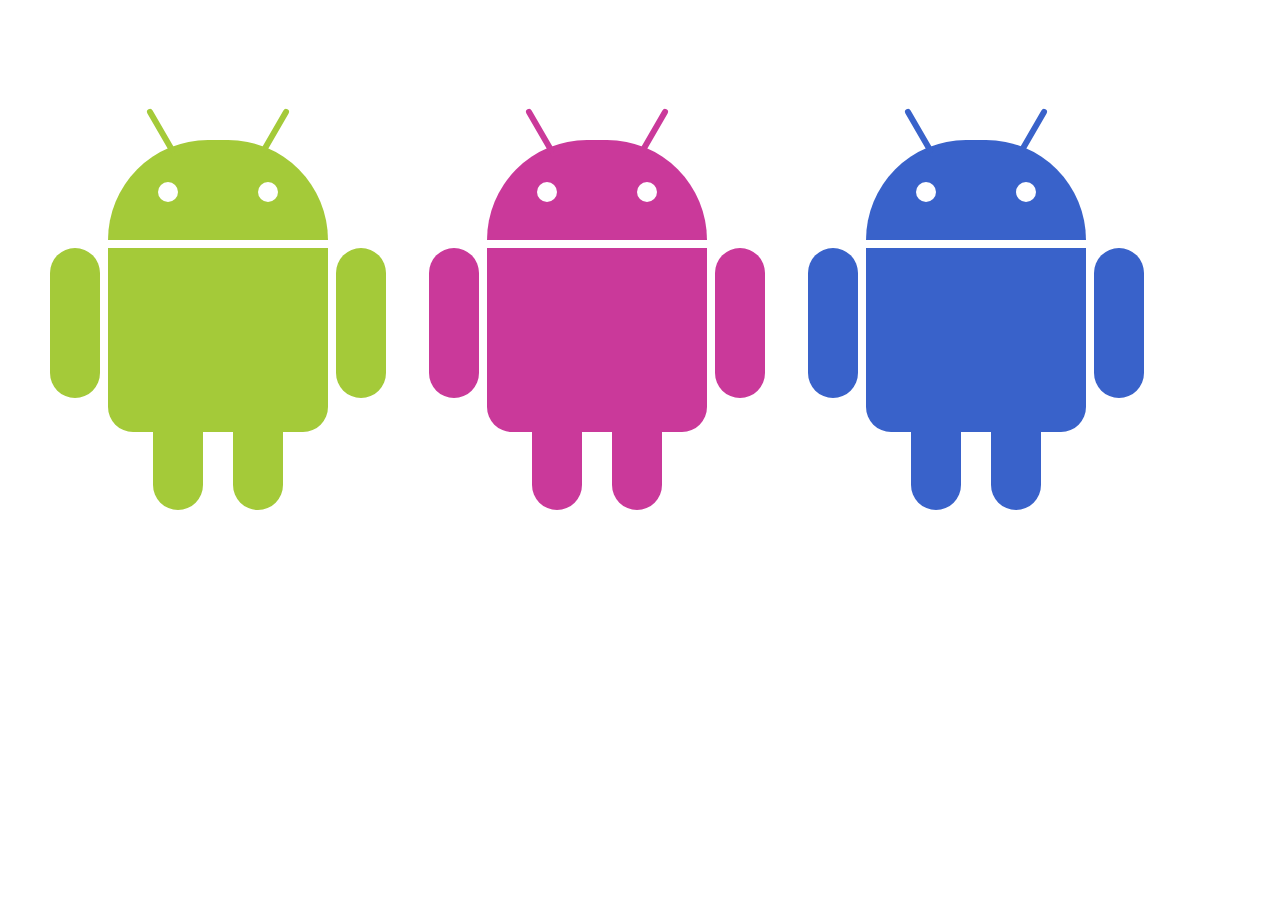
<file: index.html>
<!DOCTYPE html>
<html lang="en">
<head>
    <link rel="stylesheet" href="android.css">
    <meta charset="UTF-8">
    <meta http-equiv="X-UA-Compatible" content="IE=edge">
    <meta name="viewport" content="width=device-width, initial-scale=1.0">
    <title>Document</title>
</head>
<body>

<!-- Container (DIV) principal do desenho -->
<div class="android">

    <!-- Cabeça -->
	<div class="head">
        <!-- Antena esquerda -->
		<div class="left_ant"></div>
        <!-- Antena direita -->
		<div class="right_ant"></div>
        <!-- Olho esquerdo -->
		<div class="left_eye"></div>
        <!-- Olho direito -->
		<div class="right_eye"></div>
	</div>

    <!-- Corpo -->
	<div class="body">
        <!-- Braço Esquerdo -->
		<div class="left_arm"></div>
        <!-- Braço Direito -->
		<div class="right_arm"></div>
        <!-- Perna Esquerda -->
		<div class="left_leg"></div>
        <!-- Perna Direita -->
		<div class="right_leg"></div>
	</div>
</div>

<div class="android2">

    <!-- Cabeça -->
	<div class="head2">
        <!-- Antena esquerda -->
		<div class="left_ant2"></div>
        <!-- Antena direita -->
		<div class="right_ant2"></div>
        <!-- Olho esquerdo -->
		<div class="left_eye2"></div>
        <!-- Olho direito -->
		<div class="right_eye2"></div>
	</div>

    <!-- Corpo -->
	<div class="body2">
        <!-- Braço Esquerdo -->
		<div class="left_arm2"></div>
        <!-- Braço Direito -->
		<div class="right_arm2"></div>
        <!-- Perna Esquerda -->
		<div class="left_leg2"></div>
        <!-- Perna Direita -->
		<div class="right_leg2"></div>
	</div>
</div>

<div class="android3">

    <!-- Cabeça -->
	<div class="head3">
        <!-- Antena esquerda -->
		<div class="left_ant3"></div>
        <!-- Antena direita -->
		<div class="right_ant3"></div>
        <!-- Olho esquerdo -->
		<div class="left_eye3"></div>
        <!-- Olho direito -->
		<div class="right_eye3"></div>
	</div>

    <!-- Corpo -->
	<div class="body3">
        <!-- Braço Esquerdo -->
		<div class="left_arm3"></div>
        <!-- Braço Direito -->
		<div class="right_arm3"></div>
        <!-- Perna Esquerda -->
		<div class="left_leg3"></div>
        <!-- Perna Direita -->
		<div class="right_leg3"></div>
	</div>
</div>

</body>
</html>
</file>
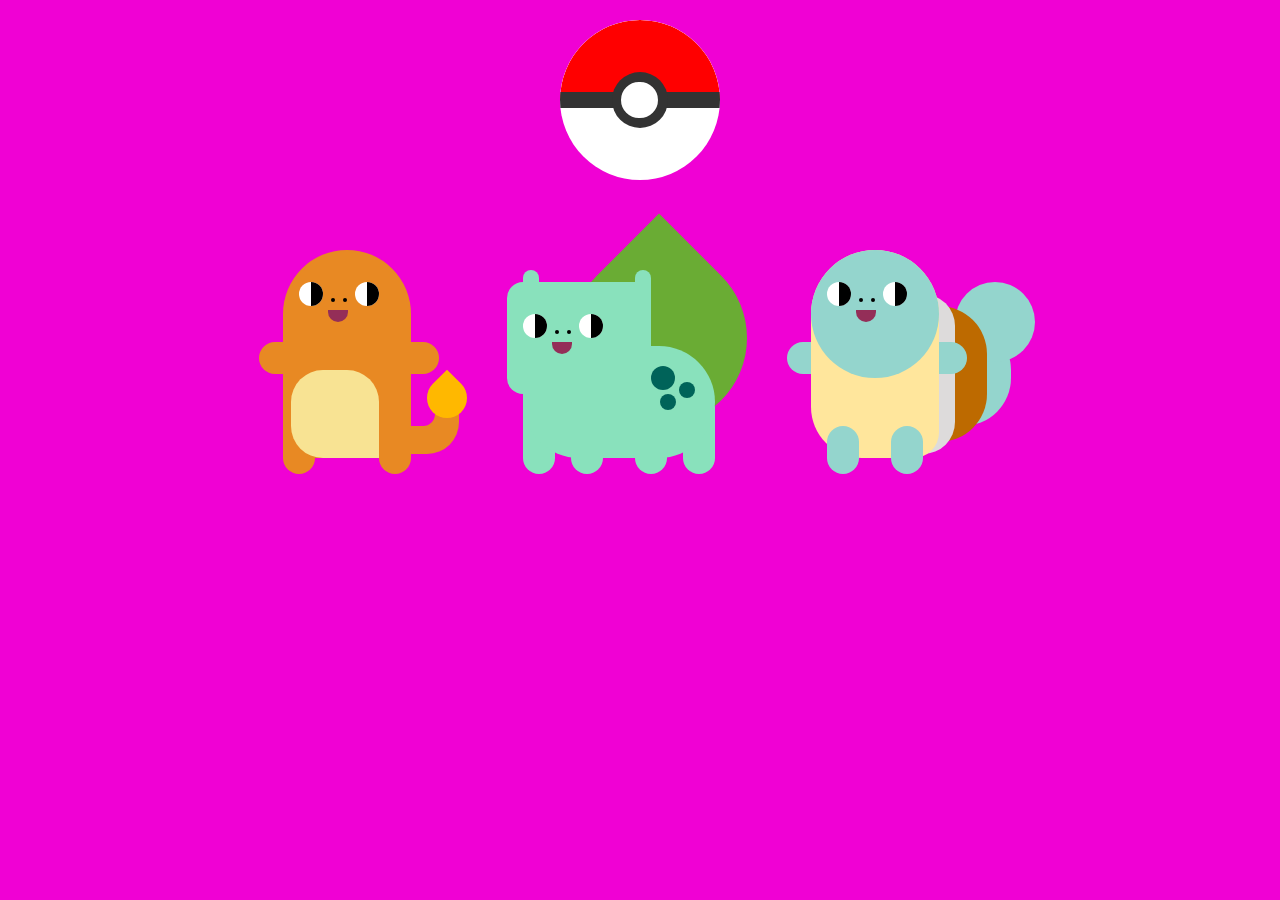
<file: indexP.html>
<!DOCTYPE html>
<html lang="pt-br">
<head>
    <link rel="stylesheet" href="pokemon.css">
    <meta charset="UTF-8">
    <meta http-equiv="X-UA-Compatible" content="IE=edge">
    <meta name="viewport" content="width=device-width, initial-scale=1.0">
    <title>Document</title>
</head>
<body>

<div id="ByLeandromeda">
			
    <!-- Container da Pokébola -->
    <div id="moving-container">
        <div id="pokeball-container">
        <!-- Pokébola -->
            <div id="pokeball">
                <div class="pokeball-details"></div>
            </div>
        </div>				
    </div>

    <!-- Charmander -->
    <div id="charmander">
        <div id="arms"></div>
        <div id="feet"></div>
        <div id="body">
            <div id="eyes"></div>
            <div id="pupils"></div>
            <div id="nostrils"></div>
            <div id="mouth"></div>
            <div id="belly"></div>
        </div>
        <div id="tail"></div>
        <div id="flame"></div>
    </div>

    <!-- Bulbasauro -->
    <div id="bulbasauro">
        <div id="head">
            <div id="eyes"></div>
            <div id="pupils"></div>
            <div id="nostrils"></div>
            <div class="mouth"></div>
        </div>
        <div class="ears"></div>
        <div id="body">
            <div class="spots spot1"></div>
            <div class="spots spot2"></div>
            <div class="spots spot3"></div>
        </div>
        <div id="front-feet"></div>
        <div id="back-feet"></div>
        <div id="bulb"></div>
    </div>

    <!-- Squirtle -->
    <div id="squirtle">
        <div id="arms"></div>
        <div id="feet"></div>
        <div id="head">
            <div id="eyes"></div>
            <div id="pupils"></div>
            <div id="nostrils"></div>
            <div id="mouth"></div>
        </div>
        <div id="body"></div>
        <div id="shell"></div>
        <div id="tail"></div>
    </div>
    
</div>
</body>
</html>
</file>
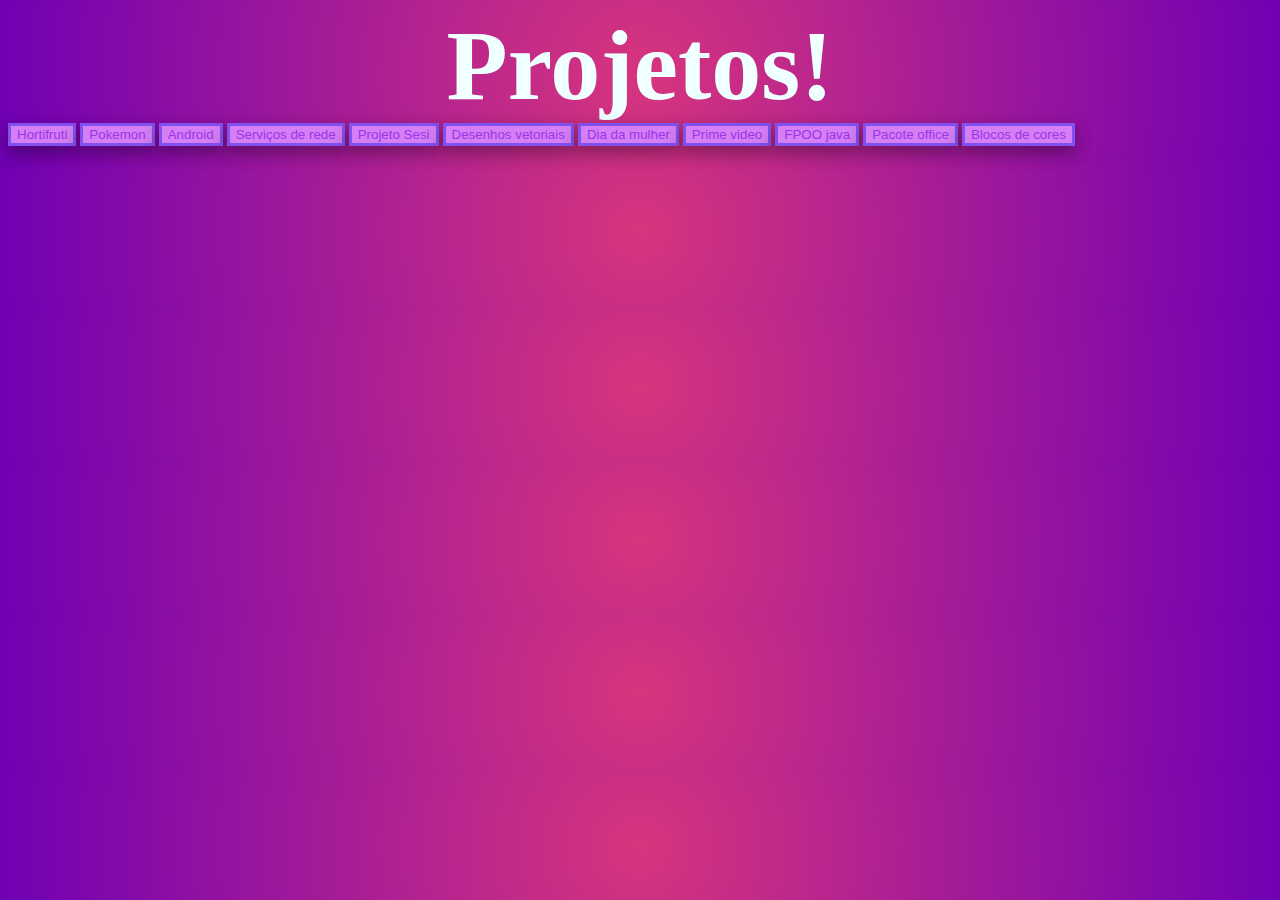
<file: projetos.html>
<!DOCTYPE html>
<html lang="en">
<head>
    <link rel="stylesheet" href="estilos.css">
    <meta charset="UTF-8">
    <meta http-equiv="X-UA-Compatible" content="IE=edge">
    <meta name="viewport" content="width=device-width, initial-scale=1.0">
    <title>Projetos</title>
</head>
<body class="corpo">
    <div>
        <h1 class="h1">Projetos!</h1>
    </div>

    <div class="div2">
        <button class="buttonPrj button1"><a href="https://gymratgi0.github.io/hortifruti-css/" target="_blank">Hortifruti</a></button> 
        <button class="buttonPrj button2"><a href="https://gymratgi0.github.io/pokedesafio-css/" target="_blank">Pokemon</a></button> 
        <button class="buttonPrj button3"><a href="https://gymratgi0.github.io/android-css/" target="_blank">Android</a></button>
        <button class="buttonPrj button4"><a href="https://gymratgi0.github.io/servicos-de-rede/" target="_blank">Serviços de rede</a></button>
        <button class="buttonPrj button5"><a href="https://gymratgi0.github.io/projeto-sesi/" target="_blank">Projeto Sesi</a></button>
        <button class="buttonPrj button5"><a href="https://gymratgi0.github.io/desenhos-vetoriais/" target="_blank">Desenhos vetoriais</a></button>
        <button class="buttonPrj button5"><a href="https://gymratgi0.github.io/dia-da-mulher/" target="_blank">Dia da mulher</a></button>
        <button class="buttonPrj button5"><a href="https://gymratgi0.github.io/form-prime-video/" target="_blank">Prime video</a></button>
        <button class="buttonPrj button5"><a href="https://gymratgi0.github.io/fpoo-java/" target="_blank">FPOO java</a></button>
        <button class="buttonPrj button5"><a href="https://gymratgi0.github.io/pacote-office/" target="_blank">Pacote office</a></button>
        <button class="buttonPrj button5"><a href="https://gymratgi0.github.io/desafio-blocos-de-cores/" target="_blank">Blocos de cores</a></button>
    </div>
</body>
</html>
</file>
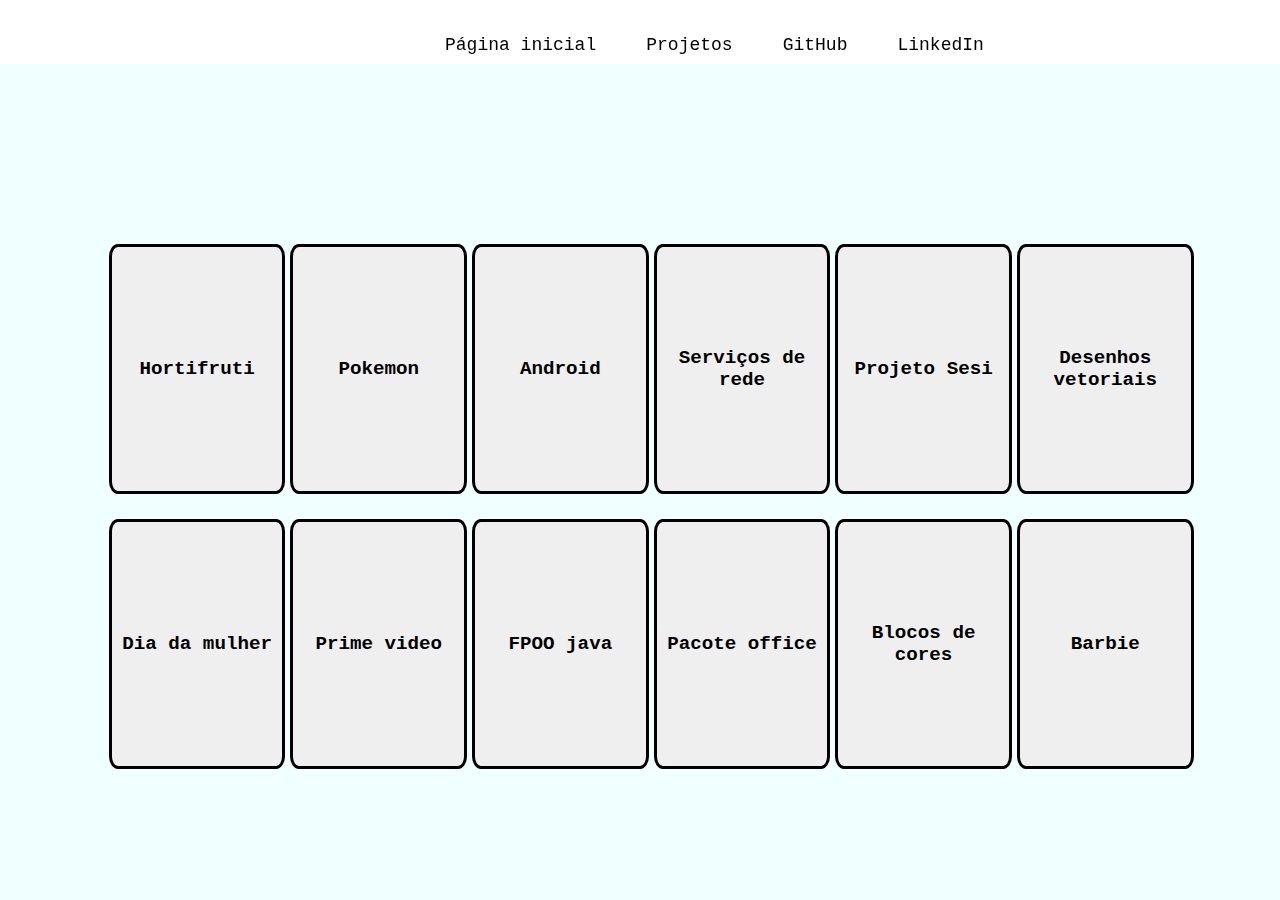
<file: html/projetos.html>
<!DOCTYPE html>
<html lang="en">
<head>
    <link rel="stylesheet" href="../css/estilos.css">
    <meta charset="UTF-8">
    <meta http-equiv="X-UA-Compatible" content="IE=edge">
    <meta name="viewport" content="width=device-width, initial-scale=1.0">
    <title>Projetos</title>
</head>
<body class="corpo2">

    <div class="top">
        <a class="a" href="../index.html">Página inicial</a>
        <a class="a" href="./html/projetos.html">Projetos</a>
        <a class="a" href="https://github.com/gymratgi0" target="_blank">GitHub</a>
        <a class="a" href="https://www.linkedin.com/in/giovanna-rocha-b53a32278/" target="_blank">LinkedIn</a>
    </div>

    <div class="div2">
        <div class="divButton">
            <button class="button"><a class="aa" href="https://gymratgi0.github.io/hortifruti-css/" target="_blank">Hortifruti</a></button>
            <button class="button"><a class="aa" href="https://gymratgi0.github.io/pokedesafio-css/" target="_blank">Pokemon</a></button>
            <button class="button"><a class="aa" href="https://gymratgi0.github.io/android-css/" target="_blank">Android</a></button>
            <button class="button"><a class="aa" href="https://gymratgi0.github.io/servicos-de-rede/" target="_blank">Serviços de rede</a></button>
            <button class="button"><a class="aa" href="https://gymratgi0.github.io/projeto-sesi/" target="_blank">Projeto Sesi</a></button>
            <button class="button"><a class="aa" class="aa" href="https://gymratgi0.github.io/desenhos-vetoriais/" target="_blank">Desenhos vetoriais</a></button>
        </div>
        <div class="divButton">
            <button class="button"><a class="aa" href="https://gymratgi0.github.io/dia-da-mulher/" target="_blank">Dia da mulher</a></button>
            <button class="button"><a class="aa" href="https://gymratgi0.github.io/form-prime-video/" target="_blank">Prime video</a></button>
            <button class="button"><a class="aa" href="https://gymratgi0.github.io/fpoo-java/" target="_blank">FPOO java</a></button>
            <button class="button"><a class="aa" href="https://gymratgi0.github.io/pacote-office/" target="_blank">Pacote office</a></button>
            <button class="button"><a class="aa" href="https://gymratgi0.github.io/desafio-blocos-de-cores/" target="_blank">Blocos de cores</a></button>
            <button class="button"><a class="aa" href="https://gymratgi0.github.io/barbie-filme/" target="_blank">Barbie</a></button>
        </div>
    </div>
    
</body>
</html>
</file>
<file: android.css>
/*
 * Android
 * Por: Leandromeda (Leandro Gaudio Rosa)
 */

div {margin: 0; padding: 0;}
div div {position: relative;}

.android{
	height: 404px; width: 334px;
	margin: 100px auto;
	float: left;
    margin-left: 100px;
}

.head{
	width: 220px; height: 100px;
	top: 32px;
	border-radius: 110px 110px 0 0;
	-moz-border-radius: 110px 110px 0 0;
	-webkit-border-radius: 110px 110px 0 0;
	
	-webkit-transition: all 0.1s ease-in;
    background: #A4CA39;
}

.left_eye, .right_eye {
	background: #fff;
	width: 20px; height: 20px;
	position: absolute; top: 42px;
	
	border-radius: 10px;
	-moz-border-radius: 10px;
	-webkit-border-radius: 10px;
}

.left_eye {left: 50px;}
.right_eye {right: 50px;}

.left_ant, .right_ant{
	width: 6px; height: 50px;
	position: absolute; top: -34px;
	border-radius: 3px;
	-webkit-border-radius: 3px;
	-moz-border-radius: 3px;
    background: #A4CA39;
}

.left_ant {
	left: 50px;
	transform: rotate(-30deg);
	-webkit-transform: rotate(-30deg);
	-moz-transform: rotate(-30deg);
    background: #A4CA39;
}

.right_ant {
	right: 50px;
	transform: rotate(30deg);
	-webkit-transform: rotate(30deg);
	-moz-transform: rotate(30deg);
    background: #A4CA39;
}

.body{
	width: 220px; height: 184px;
	top: 40px;
	
	border-radius: 0 0 25px 25px;
	-webkit-border-radius: 0 0 25px 25px;
	-moz-border-radius: 0 0 25px 25px;
    background: #A4CA39;
    
}

.left_arm, .right_arm, .left_leg, .right_leg {
	width: 50px; position: absolute;
	-webkit-transition: all 0.1s ease-in;
    background: #A4CA39;
}

.left_arm, .right_arm {
	height: 150px;
	border-radius: 25px;
	-moz-border-radius: 25px;
	-webkit-border-radius: 25px;
    background: #A4CA39;
}

.left_leg, .right_leg {
	height: 80px; top: 182px;
	border-radius: 0 0 25px 25px;
	-moz-border-radius: 0 0 25px 25px;
	-webkit-border-radius: 0 0 25px 25px;
    background: #A4CA39;
}

.left_arm {left: -58px;}
.right_arm {right: -58px;}
.left_leg {left: 45px;}
.right_leg {right: 45px;}

.head:hover {
	-webkit-transform: rotate(-5deg) translate(-4px, -8px);
	-transform: rotate(-5deg) translate(-4px, -8px);
	-moz-transform: rotate(-5deg) translate(-4px, -8px);
}

.left_arm:hover{
	-webkit-transform: rotate(15deg) translate(-14px, 0);
	-transform: rotate(15deg) translate(-14px, 0);
	-moz-transform: rotate(15deg) translate(-14px, 0);
}

.right_arm:hover{
	-webkit-transform: rotate(-30deg) translate(30px, 0);
	-transform: rotate(-30deg) translate(30px, 0);
	-moz-transform: rotate(-30deg) translate(30px, 0);
}

div {margin: o; padding: 0;}
div div {position: relative;}

.android2{
	height: 404px; width: 334px;
	margin: 100px auto;
	float: left;
    padding-left: 45px;
}

.head2{
	width: 220px; height: 100px;
	top: 32px;
	border-radius: 110px 110px 0 0;
	-moz-border-radius: 110px 110px 0 0;
	-webkit-border-radius: 110px 110px 0 0;
	
	-webkit-transition: all 0.1s ease-in;
    background: #ca399a;

}

.left_eye2, .right_eye2 {
	background: #fff;
	width: 20px; height: 20px;
	position: absolute; top: 42px;
	
	border-radius: 10px;
	-moz-border-radius: 10px;
	-webkit-border-radius: 10px;
    
}

.left_eye2 {left: 50px;}
.right_eye2 {right: 50px;}

.left_ant2, .right_ant2{
	width: 6px; height: 50px;
	position: absolute; top: -34px;
	border-radius: 3px;
	-webkit-border-radius: 3px;
	-moz-border-radius: 3px;
    background: #ca399a;
}

.left_ant2 {
	left: 50px;
	transform: rotate(-30deg);
	-webkit-transform: rotate(-30deg);
	-moz-transform: rotate(-30deg);
    background: #ca399a;
}

.right_ant2 {
	right: 50px;
	transform: rotate(30deg);
	-webkit-transform: rotate(30deg);
	-moz-transform: rotate(30deg);
    background: #ca399a;
}

.body2{
	width: 220px; height: 184px;
	top: 40px;
	
	border-radius: 0 0 25px 25px;
	-webkit-border-radius: 0 0 25px 25px;
	-moz-border-radius: 0 0 25px 25px;
    background: #ca399a;
}

.left_arm2, .right_arm2, .left_leg2, .right_leg2 {
	width: 50px; position: absolute;
	-webkit-transition: all 0.1s ease-in;
    background: #ca399a;
}

.left_arm2, .right_arm2 {
	height: 150px;
	border-radius: 25px;
	-moz-border-radius: 25px;
	-webkit-border-radius: 25px;
    background: #ca399a;
}

.left_leg2, .right_leg2 {
	height: 80px; top: 182px;
	border-radius: 0 0 25px 25px;
	-moz-border-radius: 0 0 25px 25px;
	-webkit-border-radius: 0 0 25px 25px;
    background: #ca399a;
}

.left_arm2 {left: -58px;}
.right_arm2 {right: -58px;}
.left_leg2 {left: 45px;}
.right_leg2 {right: 45px;}

.head2:hover {
	-webkit-transform: rotate(-5deg) translate(-4px, -8px);
	-transform: rotate(-5deg) translate(-4px, -8px);
	-moz-transform: rotate(-5deg) translate(-4px, -8px);
}

.left_arm2:hover{
	-webkit-transform: rotate(15deg) translate(-14px, 0);
	-transform: rotate(15deg) translate(-14px, 0);
	-moz-transform: rotate(15deg) translate(-14px, 0);
}

.right_arm2:hover{
	-webkit-transform: rotate(-30deg) translate(30px, 0);
	-transform: rotate(-30deg) translate(30px, 0);
	-moz-transform: rotate(-30deg) translate(30px, 0);
}

div {margin: o; padding: 0;}
div div {position: relative;}

.android3{
	height: 404px; width: 334px;
	margin: 100px auto;
	float: left;
    padding-left: 45px;
}

.head3{
	width: 220px; height: 100px;
	top: 32px;
	border-radius: 110px 110px 0 0;
	-moz-border-radius: 110px 110px 0 0;
	-webkit-border-radius: 110px 110px 0 0;
	
	-webkit-transition: all 0.1s ease-in;
    background: #3962ca;

}

.left_eye3, .right_eye3 {
	background: #fff;
	width: 20px; height: 20px;
	position: absolute; top: 42px;
	
	border-radius: 10px;
	-moz-border-radius: 10px;
	-webkit-border-radius: 10px;
    
}

.left_eye3 {left: 50px;}
.right_eye3 {right: 50px;}

.left_ant3, .right_ant3{
	width: 6px; height: 50px;
	position: absolute; top: -34px;
	border-radius: 3px;
	-webkit-border-radius: 3px;
	-moz-border-radius: 3px;
    background: #3962ca;
}

.left_ant3 {
	left: 50px;
	transform: rotate(-30deg);
	-webkit-transform: rotate(-30deg);
	-moz-transform: rotate(-30deg);
    background: #3962ca;
}

.right_ant3 {
	right: 50px;
	transform: rotate(30deg);
	-webkit-transform: rotate(30deg);
	-moz-transform: rotate(30deg);
    background: #3962ca;
}

.body3{
	width: 220px; height: 184px;
	top: 40px;
	
	border-radius: 0 0 25px 25px;
	-webkit-border-radius: 0 0 25px 25px;
	-moz-border-radius: 0 0 25px 25px;
    background: #3962ca;
}

.left_arm3, .right_arm3, .left_leg3, .right_leg3 {
	width: 50px; position: absolute;
	-webkit-transition: all 0.1s ease-in;
    background: #3962ca;
}

.left_arm3, .right_arm3 {
	height: 150px;
	border-radius: 25px;
	-moz-border-radius: 25px;
	-webkit-border-radius: 25px;
    background: #3962ca;
}

.left_leg3, .right_leg3 {
	height: 80px; top: 182px;
	border-radius: 0 0 25px 25px;
	-moz-border-radius: 0 0 25px 25px;
	-webkit-border-radius: 0 0 25px 25px;
    background: #3962ca;
}

.left_arm3 {left: -58px;}
.right_arm3 {right: -58px;}
.left_leg3 {left: 45px;}
.right_leg3 {right: 45px;}

.head3:hover {
	-webkit-transform: rotate(-5deg) translate(-4px, -8px);
	-transform: rotate(-5deg) translate(-4px, -8px);
	-moz-transform: rotate(-5deg) translate(-4px, -8px);
}

.left_arm3:hover{
	-webkit-transform: rotate(15deg) translate(-14px, 0);
	-transform: rotate(15deg) translate(-14px, 0);
	-moz-transform: rotate(15deg) translate(-14px, 0);
}

.right_arm3:hover{
	-webkit-transform: rotate(-30deg) translate(30px, 0);
	-transform: rotate(-30deg) translate(30px, 0);
	-moz-transform: rotate(-30deg) translate(30px, 0);
}
</file>
<file: pokemon.css>
@-webkit-keyframes spinning {
    0% {
      transform: rotate(-45deg);
      -webkit-transform: rotate(-45deg);
    }
    50% {
      transform: rotate(325deg);
      -webkit-transform: rotate(325deg);
    }
    100% {
      transform: rotate(-45deg);
      -webkit-transform: rotate(-45deg);
    }
  }
  
  @-webkit-keyframes translating {
    0% {
      transform: translateX(-50%);
      -webkit-transform: translateX(-50%);
    }
    50% {
      transform: translateX(50%);
      -webkit-transform: translateX(50%);
    }
    100% {
      transform: translateX(-50%);
      -webkit-transform: translateX(-50%);
    }
  }
  
  @-webkit-keyframes color-change {
      0%, 20%, 40%, 60%, 100% {
          background-color: #fff;
      }
      10%, 30%, 50%, 70%, 90% {
          background-color: #f00;
      }
  }
  
  * {
      margin: 0;
      padding: 0;
  }
  
  body {
      background-color: #f001d4;
  }
  
/* Container "ByLeandromeda": o container é o agrupamento de vários elementos, que permite transmitir as suas características de formatação a toda hierarquia de seletores e classes em que estiver presente. Comumente utilizado como ID na DIV principal de um website ou seção específica dele. */

  #ByLeandromeda {
      width: 715px;
      height: 500px;
      margin: 0 auto;
      position: relative;
  }

/* Movimentação do container para o efeito aplicado à pokébola. */

  #ByLeandromeda #moving-container {
      width: 10em;
      height: 10em;
      margin: 10px auto 70px;
      position: relative;
      -webkit-animation: translating 5s infinite;
  }

  /* Container destinado à pokébola */
  
  #ByLeandromeda #pokeball-container {
      width: 10em;
      height: 10em;
      margin: 20px auto;
        -webkit-animation: spinning 5s infinite;
  }
  
  #ByLeandromeda #pokeball { 
      width: 10em;
      height: 10em;
      background-color: #fff;
      border-radius: 50%;
      position: relative;
      overflow: hidden;
  }
  
  #ByLeandromeda #pokeball::before {
      content: '';
      background-color: red;
      border-radius: 5em 5em 0 0;
      width: 10em;
      height: 5em;
      position: absolute;
  }
  
  #ByLeandromeda #pokeball .pokeball-details {
      width: 10em;
      height: 1em;
      background-color: #333;
      position: absolute;
      top: 4.5em;
  }
  
  
  /* Animação do botão da pokébola */
  
  #ByLeandromeda #pokeball .pokeball-details::before {
      content: '';
      width: 3.5em;
      height: 3.5em;
      border-radius: 50%;
      background-color: #333;
      position: absolute;
      top: -1.25em;
      left: 3.25em;
      z-index: 200;
  }
  
  #ByLeandromeda #pokeball .pokeball-details::after {
      content: '';
      width: 1.8em;
      height: 1.8em;
      border: 0.3em solid white;
      border-radius: 50%;
      background-color: #fff;
      position: absolute;
      top: -0.65em;
      left: 3.80em;
      margin: 0 auto;
      z-index: 250;
      -webkit-animation: color-change 3s infinite;
  }

  
  /*
   * CHARMANDER 
   */
  
  #ByLeandromeda #charmander {
      position: relative;
      width: 10em;
      height: 12em;
      float: left;
  }
  #ByLeandromeda #charmander #body {
      width: 8em;
      height: 13em;
      background-color: #e88923;
      border-radius: 5em 5em 0 0;
      z-index: 150;
      position: relative;
  }
  
  #ByLeandromeda #charmander #feet::before {
      content: '';
      width: 2em;
      height: 2em;
      background-color: #e88923;
      border-radius: 0 0 1em 1em;
      position: absolute;
      top: 12em;
  }
  
  #ByLeandromeda #charmander #feet::after {
      content: '';
      width: 2em;
      height: 2em;
      background-color: #e88923;
      border-radius: 0 0 1em 1em;
      position: absolute;
      top: 12em;
      left: 6em;
  }
  
  #ByLeandromeda #charmander #eyes::before {
      content: '';
      width: 1.5em;
      height: 1.5em;
      background-color: #fff;
      border-radius: 1em;
      position: absolute;
      top: 2em;
      left: 1em;
  }
  
  #ByLeandromeda #charmander #eyes::after {
      content: '';
      width: 1.5em;
      height: 1.5em;
      background-color: #fff;
      border-radius: 1em;
      position: absolute;
      top: 2em;
      left: 4.5em;
  }
  
  #ByLeandromeda #charmander #pupils::before {
      content: '';
      width: 0.75em;
      height: 1.5em;
      background-color: #000;
      border-radius: 0 1em 1em 0;
      position: absolute;
      top: 2em;
      left: 5.25em;
  }
  
  #ByLeandromeda #charmander #pupils::after {
      content: '';
      width: 0.75em;
      height: 1.5em;
      background-color: #000;
      border-radius: 0 1em 1em 0;
      position: absolute;
      top: 2em;
      left: 1.75em;
  }
  
  #ByLeandromeda #charmander #nostrils::before {
      content: '';
      width: 0.25em;
      height: 0.25em;
      background-color: #000;
      border-radius: 1em;
      position: absolute;
      top: 3em;
      left: 3em;
  }
  
  #ByLeandromeda #charmander #nostrils::after {
      content: '';
      width: 0.25em;
      height: 0.25em;
      background-color: #000;
      border-radius: 1em;
      position: absolute;
      top: 3em;
      left: 3.75em;
  }
  
  #ByLeandromeda #charmander #mouth::before {
      content: '';
      width: 1.25em;
      height: 0.75em;
      background-color: #942e58;
      border-radius: 0 0 3em 3em;
      position: absolute;
      top: 3.75em;
      left: 2.85em;
  }
  
  #ByLeandromeda #charmander #belly {
      content: '';
      width: 5.5em;
      height: 5.5em;
      background-color: #f8e393;
      border-radius: 2em 2em 0 2em;
      position: absolute;
      top: 7.5em;
      left: 0.5em;
      z-index: 10;
  }
  
  #ByLeandromeda #charmander #tail::before {
      content: '';
      width: 3em;
      height: 2.75em;
      background-color: #e88923;
      border-radius: 0 0 2em 0;
      position: absolute;
      top: 10em;
      left: 8em;
      z-index: 10;
  }
  
  #ByLeandromeda #charmander #tail::after {
      content: '';
      width: 1.5em;
      height: 1.5em;
      background-color: #f001d4;
      border-radius: 0 0 50% 0;
      position: absolute;
      top: 9.50em;
      left: 8em;
      z-index: 10;
  }
  
  #ByLeandromeda #charmander #tail-tip {
      content: '';
      width: 1.5em;
      height: 1.5em;
      background-color: #e88923;
      border-radius: 2em 2em 0 0;
      position: absolute;
      top: 9em;
      left: 9.5em;
      z-index: 30;
  }
  
  #ByLeandromeda #charmander #arms::before {
      content: '';
      width: 2em;
      height: 2em;
      background-color: #e88923;
      border-radius: 2em 0 0 2em;
      position: absolute;
      top: 5.75em;
      left: -1.5em;
      z-index: 10;
  }
  
  #ByLeandromeda #charmander #arms::after {
      content: '';
      width: 2em;
      height: 2em;
      background-color: #e88923;
      border-radius: 0 2em 2em 0;
      position: absolute;
      top: 5.75em;
      left: 7.75em;
      z-index: 10;
  }
  
  #ByLeandromeda #charmander #flame {
      content: '';
      width: 2.5em;
      height: 2.5em;
      overflow: hidden;
        border-bottom-right-radius: 50%;
       border-bottom-left-radius: 50%; 
      border-top-left-radius: 50%;
      -webkit-transform:rotate(-45deg);
      background-color: #FFB800;
      position: absolute;
      top: 8em;
      left: 9em;
      z-index: 300;
  
  }
  
  /*
   * BULBASAURO
   */
  
  #ByLeandromeda #bulbasauro {
      position: relative;
      float: left;
      left: 3em;
      width: 10em;
      height: 12em;
      top: 1em;
  }
  #ByLeandromeda #bulbasauro #body {
      content: '';
      width: 12em;
      height: 7em;
      top: 5em;
      left: 2em;
      background-color: #89e1bc;
      border-radius: 0 8em 8em 8em;
      z-index: 150;
      position: absolute;
  }
  
  #ByLeandromeda #bulbasauro #head {
      width: 9em;
      height: 7em;
      left: 1em;
      top: 1em;
      background-color: #89e1bc;
      border-radius: 1em 0 0 1em;
      z-index: 200;
      position: absolute;
  }
  
  #ByLeandromeda #bulbasauro #eyes::before, #ByLeandromeda #squirtle #eyes::before {
      content: '';
      width: 1.5em;
      height: 1.5em;
      background-color: #fff;
      border-radius: 1em;
      position: absolute;
      top: 2em;
      left: 1em;
  }
  
  #ByLeandromeda #bulbasauro #eyes::after, #ByLeandromeda #squirtle #eyes::after {
      content: '';
      width: 1.5em;
      height: 1.5em;
      background-color: #fff;
      border-radius: 1em;
      position: absolute;
      top: 2em;
      left: 4.5em;
  }
  
  #ByLeandromeda #bulbasauro #pupils::before, #ByLeandromeda #squirtle #pupils::before {
      content: '';
      width: 0.75em;
      height: 1.5em;
      background-color: #000;
      border-radius: 0 1em 1em 0;
      position: absolute;
      top: 2em;
      left: 5.25em;
  }
  
  #ByLeandromeda #bulbasauro #pupils::after, #ByLeandromeda #squirtle #pupils::after {
      content: '';
      width: 0.75em;
      height: 1.5em;
      background-color: #000;
      border-radius: 0 1em 1em 0;
      position: absolute;
      top: 2em;
      left: 1.75em;
  }
  
  #ByLeandromeda #bulbasauro #nostrils::before, #ByLeandromeda #squirtle #nostrils::before {
      content: '';
      width: 0.25em;
      height: 0.25em;
      background-color: #000;
      border-radius: 1em;
      position: absolute;
      top: 3em;
      left: 3em;
  }
  
  #ByLeandromeda #bulbasauro #nostrils::after, #ByLeandromeda #squirtle #nostrils::after {
      content: '';
      width: 0.25em;
      height: 0.25em;
      background-color: #000;
      border-radius: 1em;
      position: absolute;
      top: 3em;
      left: 3.75em;
  }
  
  #ByLeandromeda #bulbasauro .mouth, #ByLeandromeda #squirtle #mouth {
      content: '';
      width: 1.25em;
      height: 0.75em;
      background-color: #942e58;
      border-radius: 0 0 3em 3em;
      position: absolute;
      top: 3.75em;
      left: 2.85em;
  }
  
  #ByLeandromeda #bulbasauro #front-feet::before {
      content: '';
      width: 2em;
      height: 5em;
      background-color: #89e1bc;
      border-radius: 0 0 1em 1em;
      position: absolute;
      top: 8em;
      left: 2em;
  }
  
  #ByLeandromeda #bulbasauro #front-feet::after {
      content: '';
      width: 2em;
      height: 5em;
      background-color: #89e1bc;
      border-radius: 0 0 1em 1em;
      position: absolute;
      top: 8em;
      left: 5em;
  }
  
  #ByLeandromeda #bulbasauro #back-feet::before {
      content: '';
      width: 2em;
      height: 5em;
      background-color: #89e1bc;
      border-radius: 0 0 1em 1em;
      position: absolute;
      top: 8em;
      left: 12em;
  }
  
  #ByLeandromeda #bulbasauro #back-feet::after {
      content: '';
      width: 2em;
      height: 5em;
      background-color: #89e1bc;
      border-radius: 0 0 1em 1em;
      position: absolute;
      top: 8em;
      left: 9em;
  }
  
  #ByLeandromeda #bulbasauro #bulb::before {
      content: '';
      width: 11em;
      height: 11em;
      overflow: hidden;
        border-bottom-right-radius: 50%;
       border-bottom-left-radius: 50%; 
      border-top-left-radius: 50%;
      -webkit-transform:rotate(-45deg);
      background-color: #6aac34;
      position: absolute;
      top: -1em;
      left: 5em;
  }
  
  #ByLeandromeda #bulbasauro #bulb::after {
      content: '';
      background-color: #6aac34;
      border-radius: 0 0 3em 2em;
      position: absolute;
      top: 1em;
      left: 5em;
  }
  
  
  #ByLeandromeda #bulbasauro .ears::before {
      content: '';
      width: 1em;
      height: 4em;
      left: 2em;
      top: 1em;
      background-color: #89e1bc;
      border-radius: 4em 4em 0 4em;
      z-index: 150;
      position: absolute;
      top: 0.25em;
      left: 2em;
  }
  
  #ByLeandromeda #bulbasauro .ears::after {
      content: '';
      width: 1em;
      height: 4em;
      background-color: #89e1bc;
      border-radius: 4em 4em 0 4em;
      z-index: 150;
      position: absolute;
      top: 0.25em;
      left: 9em;
  }
  
  #ByLeandromeda #bulbasauro .spots {
      content: '';
      background-color: #006359;
      border-radius: 1em;
      z-index: 500;
      position: absolute;
  }
  
  .spot1 {
      width: 1.5em;
      height: 1.5em;
      top: 1.25em;
        left: 8em;
  }
  
  .spot2 {
      width: 1em;
      height: 1em;
      top: 2.25em;
      left: 9.75em;
  }
  
  .spot3 {
      width: 1em;
      height: 1em;
      top: 3em;
      left: 8.60em;
  }
  
  /*
   * SQUIRTLE
   */
  
  #ByLeandromeda #squirtle {
    position: relative;
    float: left;
    left: 13em;
    width: 10em;
    height: 12em;
    top: 0;
  }
  
  #ByLeandromeda #squirtle #body {
      width: 8em;
      height: 13em;
      background-color: #ffe69c;
      border-radius: 5em 5em 2em 4em;
      z-index: 150;
      position: relative;
  }
  
  #ByLeandromeda #squirtle #head {
      content: '';
      width: 8em;
      height: 8em;
      background-color: #94d5cd;
      border-radius: 4em;
      position: absolute;
      top: 0em;
      z-index: 300;
  }
  
  #ByLeandromeda #squirtle #feet::before {
      content: '';
      width: 2em;
      height: 3em;
      background-color: #94d5cd;
      border-radius: 1em;
      position: absolute;
      top: 11em;
      left: 1em;
      z-index: 500;
  }
  
  #ByLeandromeda #squirtle #feet::after {
      content: '';
      width: 2em;
      height: 3em;
      background-color: #94d5cd;
      border-radius: 1em;
      position: absolute;
      top: 11em;
      left: 5em;
      z-index: 400;
  }
  
  #ByLeandromeda #squirtle #arms::before {
      content: '';
      width: 2em;
      height: 2em;
      background-color: #94d5cd;
      border-radius: 2em 0 0 2em;
      position: absolute;
      top: 5.75em;
      left: -1.5em;
      z-index: 10;
  }
  
  #ByLeandromeda #squirtle #arms::after {
      content: '';
      width: 2em;
      height: 2em;
      background-color: #94d5cd;
      border-radius: 0 2em 2em 0;
      position: absolute;
      top: 5.75em;
      left: 7.75em;
      z-index: 50;
  }
  
  #ByLeandromeda #squirtle #shell::before {
      content: '';
      width: 3em;
      height: 10em;
      background-color: #DDDBDB;
      border-radius: 0 2em 2em 0;
      position: absolute;
      top: 2.75em;
      left: 6em;
      z-index: 10;
  }
  
  #ByLeandromeda #squirtle #shell::after {
      content: '';
      width: 3em;
      height: 8.5em;
      background-color: #bd6a00;
      border-radius: 0 3em 3em 0;
      position: absolute;
      top: 3.5em;
      left: 8em;
      z-index: 5;
  }
  
  #ByLeandromeda #squirtle #tail::before {
      content: '';
      width: 3em;
      height: 6.5em;
      background-color: #94d5cd;
      border-radius: 0 3em 3em 0;
      position: absolute;
      top: 4.5em;
      left: 9.5em;
      z-index: 4;
  }
  
  #ByLeandromeda #squirtle #tail::after {
      content: '';
      width: 5em;
      height: 5em;
      background-color: #94d5cd;
      border-radius: 3em;
      position: absolute;
      top: 2em;
      left: 9em;
      z-index: 4;
  }
</file>
<file: estilos.css>
@-webkit-keyframes slide {
    0% {
      transform: scale(0, 0) translateX(0);
    }
    15%, 70% {
      transform: scale(1, 1) translateX(0);
    }
    90% {
      transform: scale(1, 1) translateX(100%);
    }
    100% {
      transform: scale(1, 1) translateX(100%);
    }
}
@-webkit-keyframes size {
    0%, 15% {
      transform: scale(1, 0);
    }
    25%, 100% {
      transform: scale(1, 1);
    }
}

@-webkit-keyframes zoom {
    0%, 25% {
      transform: scale(0, 0);
    }
    35%, 100% {
      transform: scale(1, 1);
    }
}

.mov {
    transform: scale(0, 0) translateX(0);
    -webkit-animation-name: slide;
            animation-name: slide;
    -webkit-animation-timing-function: ease;
            animation-timing-function: ease;
    -webkit-animation-duration: 4s;
            animation-duration: 4s;
    -webkit-animation-iteration-count: infinite;
            animation-iteration-count: infinite;
    
}
  
.corpo{
    background: rgb(215,53,125);
    background: radial-gradient(circle, rgba(215,53,125,1) 0%, rgba(111,0,179,1) 100%);
}
.h1{
    color: azure;
    text-align: center;
    font-size: 100px;
    display: flex;
    justify-content: center;
    margin-top: auto;
    margin-bottom: auto;
}

.button {
    color: white;
    padding: 16px 32px;
    text-align: center;
    display: flex ;
    font-size: 16px;
    margin: 4px 2px;
    transition-duration: 0.4s;
    cursor: pointer;
    border-radius: 8px;
    animation-name: slide;
    animation-timing-function: ease;
    animation-duration: 4s;
    animation-iteration-count: infinite;
   

}
  
.button1 {
    background-color: rgb(213, 126, 245); 
    color: black; 
    border: 3px solid #8151f0;
    box-shadow: 0 8px 16px 0 rgba(0,0,0,0.2), 0 6px 20px 0 rgba(0,0,0,0.19);
    
}
  
.button1:hover {
    background-color: #8151f0;
    color: white;
}

.button2 {
    background-color: rgb(213, 126, 245); 
    color: black; 
    border: 3px solid #8151f0;
    box-shadow: 0 8px 16px 0 rgba(0,0,0,0.2), 0 6px 20px 0 rgba(0,0,0,0.19);
    
}
  
.button2:hover {
    background-color: #8151f0;
    color: white;
}

.button3 {
    background-color: rgb(213, 126, 245); 
    color: black; 
    border: 3px solid #8151f0;
    box-shadow: 0 8px 16px 0 rgba(0,0,0,0.2), 0 6px 20px 0 rgba(0,0,0,0.19);
    
}
  
.button3:hover {
    background-color: #8151f0;
    color: white;
}

.button4 {
    background-color: rgb(213, 126, 245); 
    color: black; 
    border: 3px solid #8151f0;
    box-shadow: 0 8px 16px 0 rgba(0,0,0,0.2), 0 6px 20px 0 rgba(0,0,0,0.19);
}
  
.button4:hover {
    background-color: #8151f0;
    color: white;
}

.button5 {
    background-color: rgb(213, 126, 245); 
    color: black; 
    border: 3px solid #8151f0;
    box-shadow: 0 8px 16px 0 rgba(0,0,0,0.2), 0 6px 20px 0 rgba(0,0,0,0.19);
    
}
  
.button5:hover {
    background-color: #8151f0;
    color: white;
}

.button6 {
    background-color: rgb(213, 126, 245); 
    color: black; 
    border: 3px solid #8151f0;
    box-shadow: 0 8px 16px 0 rgba(0,0,0,0.2), 0 6px 20px 0 rgba(0,0,0,0.19);
    padding: auto;
    margin-top: auto;
    width: 130px;
    height: 60px;
    border-radius: 8px;
    font-size: 16px;
}
  
.button6:hover {
    background-color: #8151f0;
    color: white;
}

.div1{
    display: flex;
    flex-direction:row;
    justify-content: center;
    
}

.table1{
    
    display: flex;
    flex-direction:row;
    justify-content: left;
    align-content: flex-end;
    text-align: center;
    border: 4px solid #8151f0;
    
    background-color: rgb(213, 126, 245);
    border-radius: 8px;
}

.table2{
    width: 150px;
    height: 70px;
    display: flex;
    flex-direction:row;
    justify-content: left;
    align-content: flex-end;
    text-align: center;
    border: 4px solid #8151f0;
    padding: 10px;
    background-color: rgb(213, 126, 245);
    border-radius: 8px;
}

.foto {
    width: 300px;
    height: 400px;
    border-radius: 20%;
    margin: 3rem 0 0 0;
    display: flex;
    align-items: center;
    justify-content: center;
    margin-top: 10px;
    margin-bottom: 15px;
}

.foto2 {
    width: 300px;
    height: 400px;
    border-radius: 10%;
    margin: 3rem 0 0 0;
    margin-top: 10px;
    margin-bottom: 15px;
    padding: 10px;
}

.divG{
    display: flex;
    align-items: center;
    justify-content: center;
    
}

.h2{
    text-align: center;
}

.divM{
    max-width: 30%;
    align-self: flex-start;
    color: azure;
    padding-right: 50px;
    
}

    
.h3{
    color: azure;
    text-align: center;
    font-size: 20px;
    display: flex;
    justify-content: center;
}

.p{
    color: azure;
    text-align: left;
    font-size: 20px;
    display: flex;
    justify-content: left;
    text-decoration:overline;
    margin-bottom: auto;
}

a:link {
    color: rgb(151, 55, 231);
    background-color: transparent;
    text-decoration: none;
}
  
a:visited {
    color: rgb(152, 31, 150);
    background-color: transparent;
    text-decoration: none;
}
  
a:hover {
    color: rgb(27, 107, 147);
    background-color: transparent;
    text-decoration: underline;
}
  
a:active {
    color: rgb(188, 118, 253);
    background-color: transparent;
    text-decoration: underline;
}

.divAMG{
    display: flex;
    align-items: flex-start;
    background-color: rgb(188, 118, 253);
    border: 5px solid rgb(152, 31, 150);
    color: azure;
    text-align: center;
    justify-content: center;
}
</file>
<file: css/estilos.css>
@keyframes changeBackgroundColor {
    0% {
      background-color: #ffffff;
    }
    25% {
        background-color: #ffa52f;
    }
    50% {
      background-color: #47ff6c;
    }
    75% {
        background-color: #4af0ff;
    }
    90% {
      background-color: #ff55a7;
    }

    100% {
        background-color: bisque;
    }
}

@keyframes changeBackgroundColor2 {
    0% {
      background-color: #ffffff;
    }
    25% {
        background-color: #ffc67b;
    }
    50% {
      background-color: #91fca7;
    }
    75% {
        background-color: #a0f7ff;
    }
    90% {
      background-color: #ff94c8;
    }

    100% {
        background-color: bisque;
    }
}

/*barra de cima*/
.top {
    overflow: hidden;
    position: fixed; top: 0; left: 0; bottom: 0;
    width: 100vw;
    animation: changeBackgroundColor 10s infinite;
    display: flex;
    font-size:large;
    font-family: 'Courier New', Courier, monospace;
    color: black;
    position: fixed;
    padding-left: 420px;
    padding-top: 10px;
}

/*estilo dos links*/
.top a{
    display: flex;
    color: black;
    text-align: center;
    padding: 25px;
    justify-content: center;
    
}

.top a:hover {
    color: black;
    font-size: 19px;
    text-decoration: underline 2px white;
}

.h1{
    color: black;
    text-align: left;
    font-size: 90px;
    display: flex;
    justify-content: center;
}

.button {
    width: 11.5%;
    height: 250px;
    text-align: center;
    display: flex ;
    justify-content: center;
    align-items: center;
    font-size: 16px;
    border: 3px solid;
    border-radius: 5%;
    float: left;
    margin-right: 5px;
    
}

.button:hover {
    border: none;
    box-shadow: 0 15px 18px 0 rgba(0,0,0,0.24), 0 20px 50px 0 rgba(0,0,0,0.19);
}

.div2{
    display: flex;
    justify-content: center;
    flex-direction: column;
    width:100vw;
    height: 100vh;
    background-color: azure;
    position: fixed; top: 0; left: 0; bottom: 0;
    margin-top: 5%;
}

.foto {
    width: 50vw;
    height: 90vh;
    border-top-left-radius: 8%;
    border-bottom-left-radius: 8%;
    color: antiquewhite;
    
}

.divG{
    position: fixed;left: 0;
    width: 100vw;
    height: 90vh;
    display: flex;
    justify-content: space-between;
    align-items: center;
    background-color:azure;
    margin-top: 5%;
}

.h2{
    text-align: center;
    color: black;
}

.divM{
    max-width: 30%;
    color: black;
    display: flex;
    justify-content: right;
    padding-left: 10%;
}

.divF{
    max-width: 49%;
    display: flex;
    justify-content: right;
    color: #ff55a7;
    padding-left: 20%;
}

.a:link {
    color: black;
    background-color: transparent;
    text-decoration: none;
}

.divButton{
    display: flex;
    flex-direction: row;
    width: 120vw;
    padding-left: 8.5%;
    margin-top: 5px;
    margin-bottom: 20px;
}

.aa:link {
    font-size: larger;
    text-decoration: none;
    font-family: 'Courier New', Courier, monospace;
}

.aa{
    color: black;
    font-weight: bold;
}
</file>
